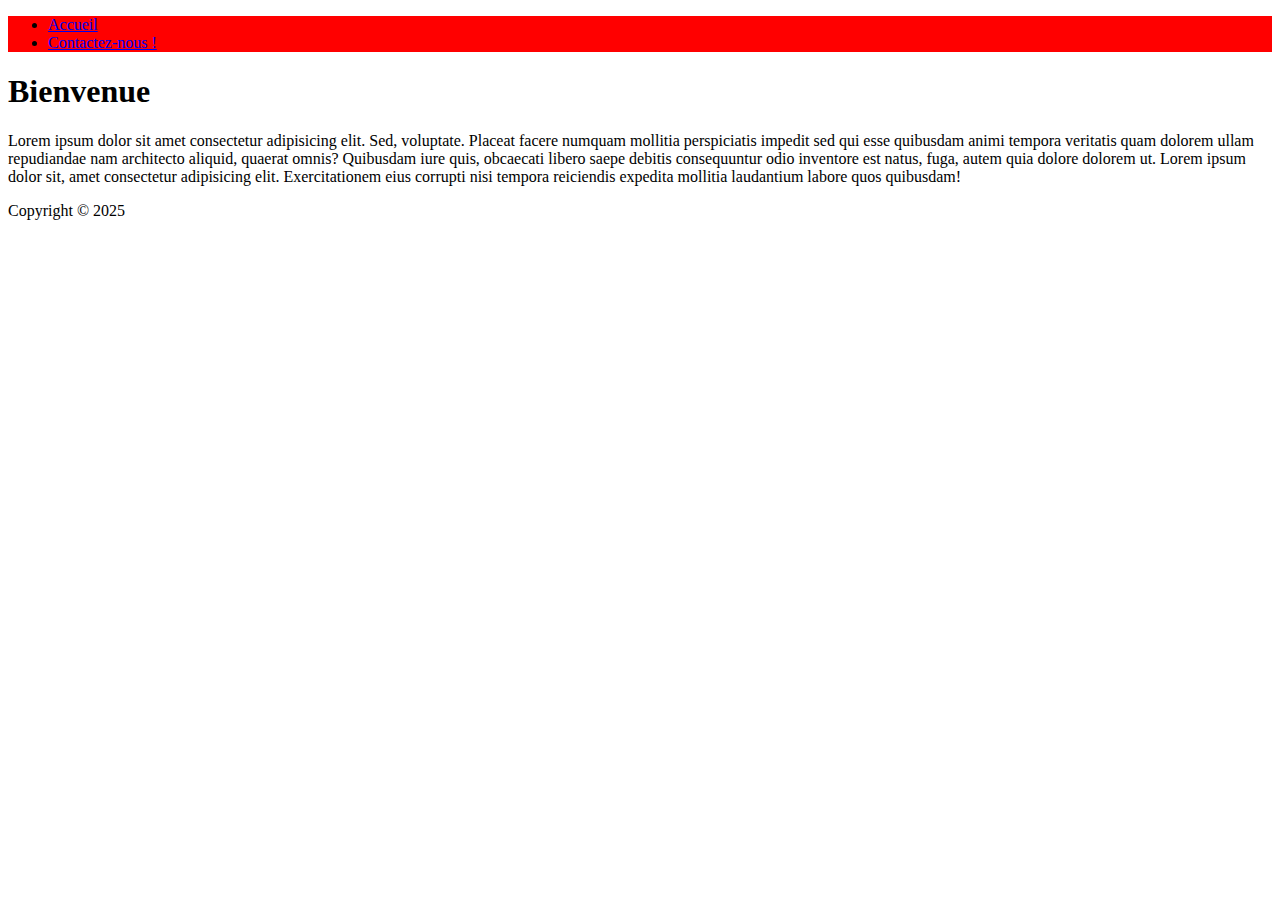
<file: index.html>
<!DOCTYPE html>
<html lang="en">
  <head>
    <meta charset="UTF-8" />
    <meta name="viewport" content="width=device-width, initial-scale=1.0" />
    <link rel="stylesheet" href="style.css" />
    <title>Accueil</title>
  </head>
  <body>
    <header>
      <ul>
        <li><a href="./index.html">Accueil</a></li>
        <li><a href="./contact.html">Contactez-nous !</a></li>
      </ul>
    </header>
    <h1>Bienvenue</h1>
    <p>
      Lorem ipsum dolor sit amet consectetur adipisicing elit. Sed, voluptate.
      Placeat facere numquam mollitia perspiciatis impedit sed qui esse
      quibusdam animi tempora veritatis quam dolorem ullam repudiandae nam
      architecto aliquid, quaerat omnis? Quibusdam iure quis, obcaecati libero
      saepe debitis consequuntur odio inventore est natus, fuga, autem quia
      dolore dolorem ut. Lorem ipsum dolor sit, amet consectetur adipisicing
      elit. Exercitationem eius corrupti nisi tempora reiciendis expedita
      mollitia laudantium labore quos quibusdam!
    </p>
    <footer>Copyright &copy; 2025</footer>
  </body>
</html>
</file>
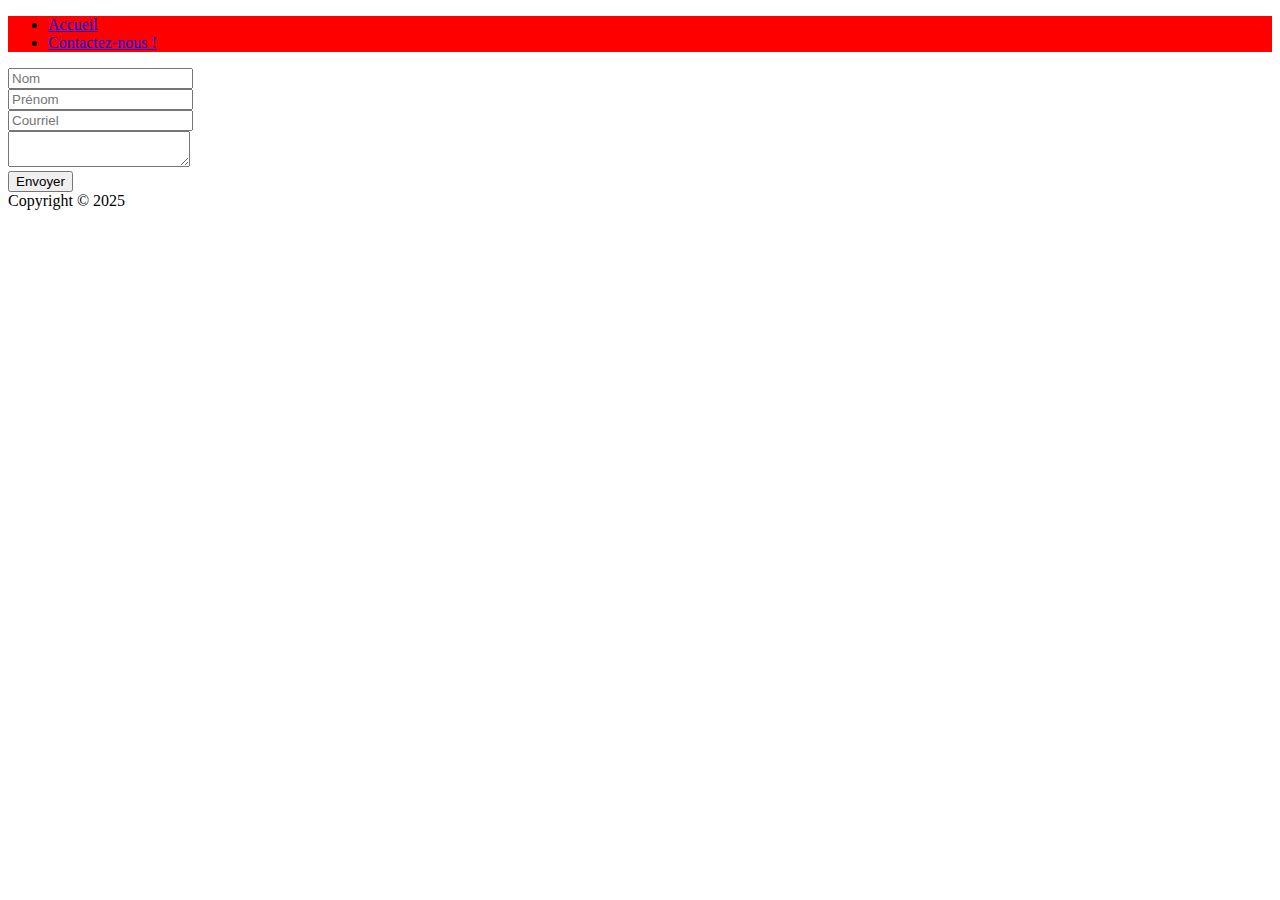
<file: contact.html>
<!DOCTYPE html>
<html lang="en">
  <head>
    <meta charset="UTF-8" />
    <meta name="viewport" content="width=device-width, initial-scale=1.0" />
    <link rel="stylesheet" href="style.css" />
    <title>Contact</title>
  </head>
  <body>
    <header>
      <ul>
        <li><a href="./index.html">Accueil</a></li>
        <li><a href="./contact.html">Contactez-nous !</a></li>
      </ul>
    </header>
    <form action="">
      <input type="text" name="nom" id="nom" placeholder="Nom" /><br />
      <input type="text" name="prenom" id="prenom" placeholder="Prénom" /><br />
      <input
        type="email"
        name="email"
        id="email"
        placeholder="Courriel"
      /><br />
      <textarea name="message" id="message"></textarea><br />
      <button type="button">Envoyer</button>
    </form>

    <footer>Copyright &copy; 2025</footer>
  </body>
</html>
</file>
<file: style.css>
header {
  background-color: red;
}
</file>
